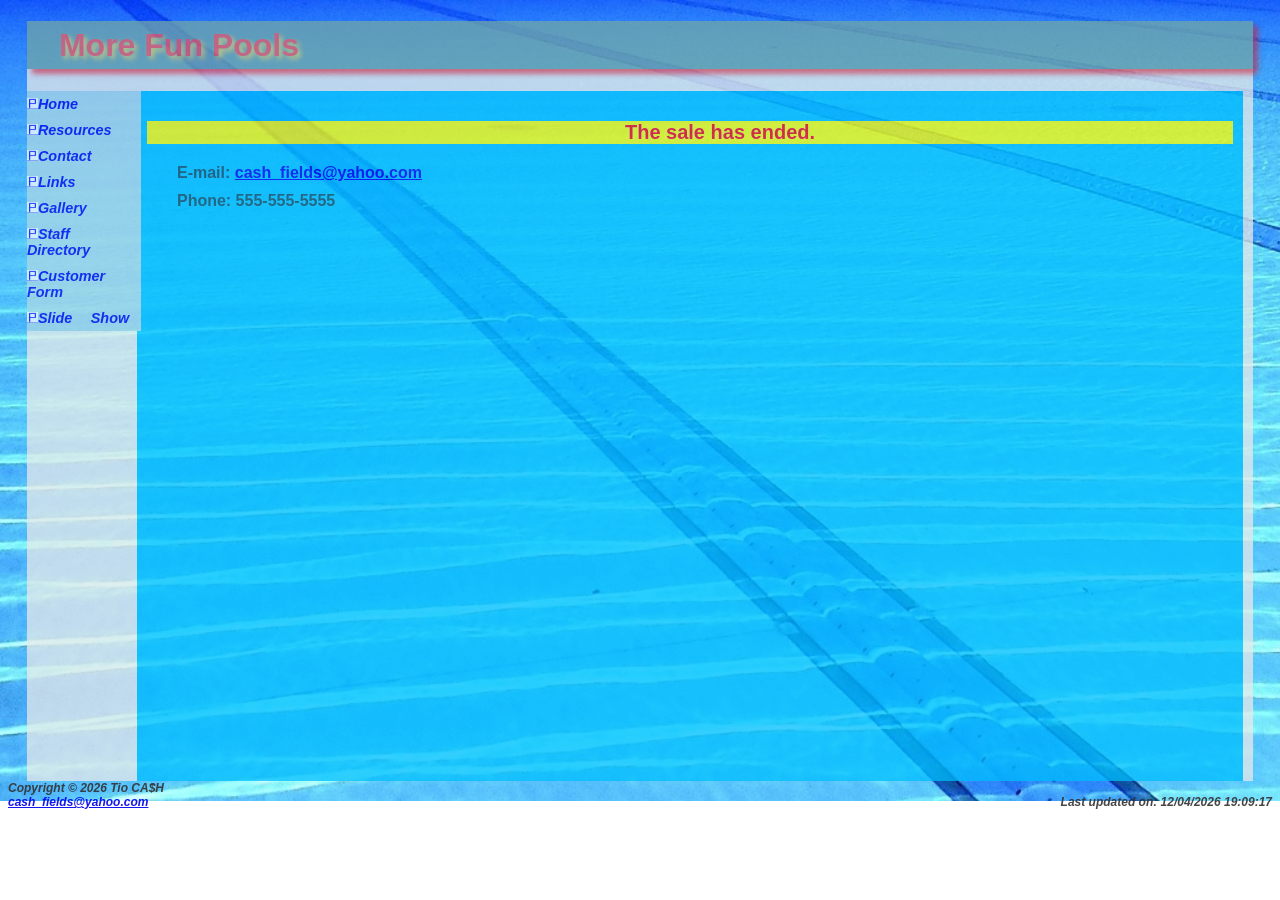
<file: contact.html>
<!DOCTYPE html>
<html lang="en">
<head>
<title>More Fun Pools - Contact</title>
		      				<meta charset="utf-8">

	<!-- added "style.css" to meet Criteria Requirements  -->
<link href="style.css" rel="stylesheet">
<!-- prove that more than one CSS file can be attached -->
<link href="more_fun_pools.css" rel="stylesheet">

        <link href= "./images/pool.ico" rel="icon" type="image/x-icon" >

<style>

* text box instructions - change para to more visible */
/* redefine <p> </p> for this page to be more readable */
p {text-decoration: none;
        font-weight: bold;
        text-shadow: 0px 0px 0px white;
        color: black;
        font-size: 8px;
        background-color: lightgray;
        }




</style>


</head>

<body>

<div id="wrapper">


<header>
<div id="content">
  <h1 style="font-family: sans-serif , Calibri ; color: red " >More Fun Pools </h1>
</div>
</header>



<nav class="vertical-nav">
        <!--
Italicize all links
Remove the default underline from all links
-->

        <a href="index.html" style="font-style: italic; text-decoration: none">
                <img src="./images/p.ico" alt="Pool"  width="11" height="11"
                >Home</a>

        <a href="resources.html" style="font-style: italic;  text-decoration: none"
          ><img src="./images/p.ico" alt="Pool"  width="11" height="11"
                >Resources</a>

        <a href="contact.html" style="font-style: italic; text-decoration: none"
          ><img src="./images/p.ico" alt="Pool"  width="11" height="11">Contact</a
        >

        <a href="links.html" style="font-style: italic; text-decoration: none"
          ><img src="./images/p.ico" alt="Pool"  width="11" height="11">Links</a
        >

        <a href="gallery.html" style="font-style: italic; text-decoration: none"
          ><img src="./images/p.ico" alt="Pool"  width="11" height="11">Gallery</a
        >

        <a
          href="staffdirectory.html"
          style="font-style: italic; text-decoration: none"
          ><img src="./images/p.ico" alt="Pool"  width="11" height="11">Staff Directory</a
        >

        <a
          href="customerform.html"
          style="font-style: italic; text-decoration: none"
          ><img src="./images/p.ico" alt="Pool"  width="11" height="11">Customer Form</a>


        <a   href="show.html"
          style="font-style: italic; text-decoration: none"
          ><img src="./images/p.ico" alt="Pool"  width="11" height="11">Slide Show</a>

</nav>




<main>

<!-- Placeholder for the countdown message -->
<p id="countdown-display"
        style="color: blue; text-shadow: 0px 0px 0px white;
        text-decoration: none;
        font-weight: bold;
        text-shadow: 0px 0px 0px white;
        color: red;
        font-size:      20px;
        background-color: yellow;
        text-align: center;

</p>


 <h2 style="font-family: sans-serif  , Calibri ; color: red " >Contact More Fun Pools Today</h2>

<ul>
  <li>E-mail:
  <a href="mailto:cash_fields@yahoo.com" target="_blank">cash_fields@yahoo.com</a>

  
  
  

  </li>
  <li>Phone: 555-555-5555</li>
</ul>




</main>





<!-- css make the body the same size for all pages -->
</div>

      <footer>
        Copyright &copy; 2026 Tio CA$H
        <br>
        <a href="mailto:cash_fields@yahoo.com" target="_blank"
          >cash_fields@yahoo.com</a>
                 <span style="float: right;">Last updated on: <span id="last-updated"></span></span>
      </footer>
    </div>

<script>
// Target the specific span in the footer
const footerUpdate = document.getElementById("last-updated");
// Set the text to the document's last modified date
footerUpdate.textContent = document.lastModified;
</script>


<script>
// 1. Set the event date (YYYY, MM-1, DD)
// Note: Months are 0-indexed (January is 0, May is 4)
const eventDate = new Date(2026, 10, 20);

const d =eventDate
const formatted = `
${d.toLocaleString('default', { weekday: 'long' })} ,
${d.toLocaleString('default', { month:'long'})},
${d.getDate()}, ${d.getFullYear()}`;


// 2. Get the current date and time
const currentDate = new Date();

// 3. Calculate the difference in milliseconds
const timeDifference = eventDate - currentDate;

// 4. Convert milliseconds to days (1000ms * 60s * 60m * 24h)
const daysRemaining = Math.ceil(timeDifference / (1000 * 60 * 60 * 24));

// 5. Display the output in the HTML element
const displayElement = document.getElementById("countdown-display");
if (daysRemaining > 0) {
    displayElement.innerHTML = `The sale ends ${formatted}
        <br> There are ${daysRemaining} days remaining until the end of the sale!`;
} else if (daysRemaining === 0) {
    displayElement.innerHTML = "The sale is today!";
} else {
    displayElement.innerHTML = "The sale has ended.";
}
</script>

</body>





</html>
</file>
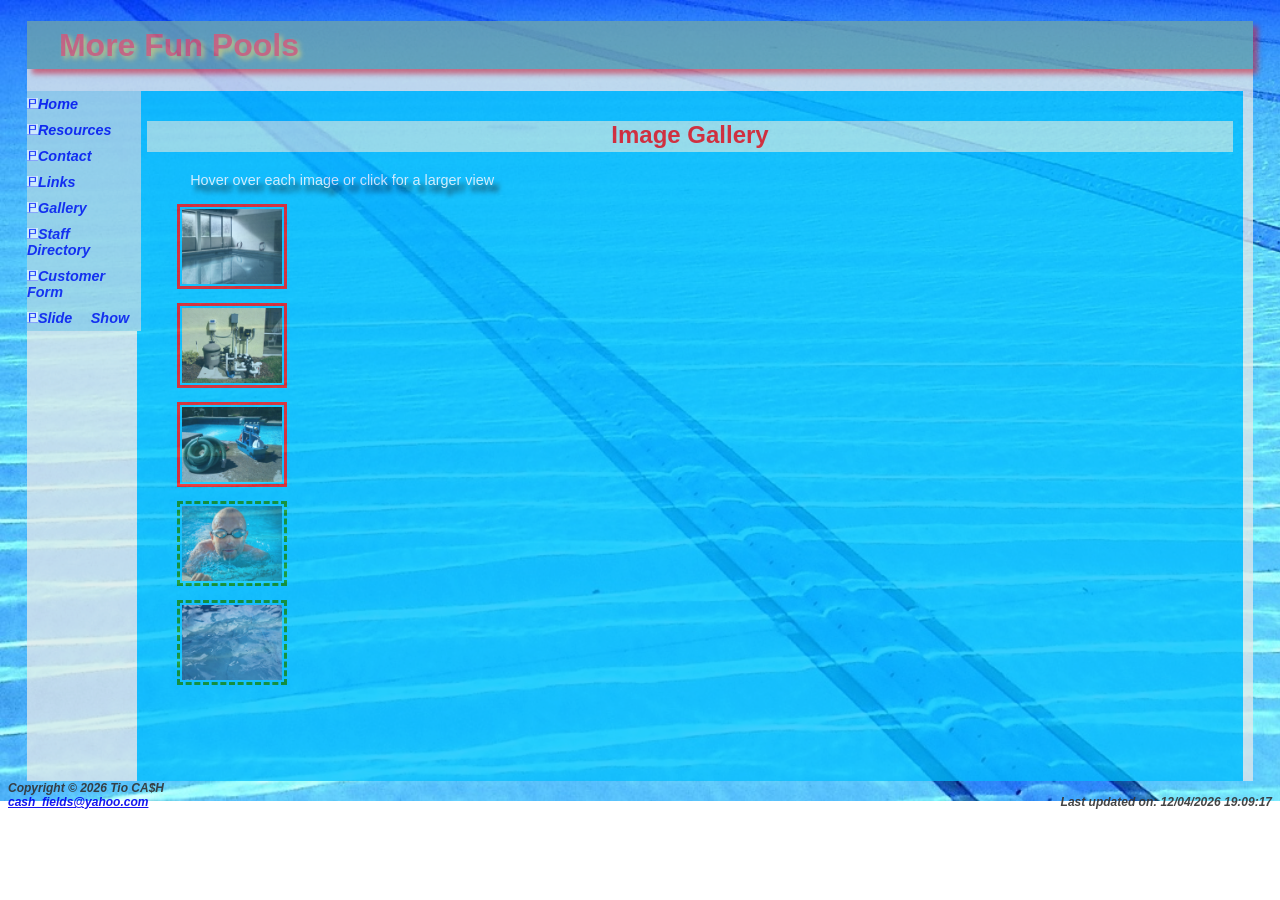
<file: gallery.html>
<!DOCTYPE html>
<html lang="en">
<head>
<title>Image Gallery</title>
<meta charset="utf-8">

<!-- added "style.css" to meet Criteria Requirements  -->
 <link href="style.css" rel="stylesheet">
<!-- prove that more than one CSS file can be attached -->
<link href="more_fun_pools.css" rel="stylesheet">


<link rel="icon" href= "./images/cash.ico" type="image/x-icon" >


<style>


#gallery ul { width: 250px;
             list-style-type: none; }

#gallery span { display: none; }




#gallery a:hover span { display: block;
                      position: fixed;
                      top: 20%;
                      left: 40%;
                      text-align: center;
                      color: white;
                      text-shadow: 1px 7px 11px black;
                      transform: translate(40%, 40%); /* true centering */
					  }





  

.firstborder {
    border: 3px solid red; /* Sets border width, style, and color */
    padding: 2px;        /* Adds space between the image and the border */
 
}

.secondborder { 
    border: 3px dashed green; /* Sets border width, style, and color */
    padding: 2px;        /* Adds space between the image and the border */
 
}


.padded-item {
  /* Adds space above and below the item's content */
  padding-top: 130px;
  padding-bottom: 0px;
  padding-left: 0px ;
  text-align: left;
}







</style>



<script type="text/javascript">
function Installation(node) {
    return confirm("Please click on OK to continue to see Installation.");
}
</script>

<script type="text/javascript">
function Pump(node) {
    return confirm("Please click on OK to continue to see Pump.");
}
</script>


<script type="text/javascript">
function Maintenance(node) {
    return confirm("Please click on OK to continue to see Maintenance.");
}
</script>

<script type="text/javascript">
function Swim(node) {
    return confirm("Please click on OK to continue to see Swim.");
}
</script>


<script type="text/javascript">
function More_Fun(node) {
    return confirm("Please click on OK to continue to see More Fun.");
}
</script>







</head>



<body>


<div id="wrapper">

<header>
<div id="content">
<h1 style="font-family: sans-serif , Calibri ; color: red " >More Fun Pools </h1>
</div>
</header>


<nav class="vertical-nav">
        <!--
Italicize all links
Remove the default underline from all links
-->

        <a href="index.html" style="font-style: italic; text-decoration: none">
                <img src="./images/p.ico" alt="Pool"  width="11" height="11"
                >Home</a>

        <a href="resources.html" style="font-style: italic;  text-decoration: none"
          ><img src="./images/p.ico" alt="Pool"  width="11" height="11"
                >Resources</a>

        <a href="contact.html" style="font-style: italic; text-decoration: none"
          ><img src="./images/p.ico" alt="Pool"  width="11" height="11">Contact</a
        >

        <a href="links.html" style="font-style: italic; text-decoration: none"
          ><img src="./images/p.ico" alt="Pool"  width="11" height="11">Links</a
        >

        <a href="gallery.html" style="font-style: italic; text-decoration: none"
          ><img src="./images/p.ico" alt="Pool"  width="11" height="11">Gallery</a
        >

        <a
          href="staffdirectory.html"
          style="font-style: italic; text-decoration: none"
          ><img src="./images/p.ico" alt="Pool"  width="11" height="11">Staff Directory</a
        >

        <a
          href="customerform.html"
          style="font-style: italic; text-decoration: none"
          ><img src="./images/p.ico" alt="Pool"  width="11" height="11">Customer Form</a>


        <a   href="show.html"
          style="font-style: italic; text-decoration: none"
          ><img src="./images/p.ico" alt="Pool"  width="11" height="11">Slide Show</a>

</nav>



<main>

<h2 style="font-family: sans-serif  , Calibri ; color: red ">Image Gallery</h2>






<div id="gallery">
<p>Hover over each image or click for a larger view</p>


<ul>



  <li>
       <a href="./images/installation.jpg" 
           id= "Installation" onclick="return Installation(this);">
		   <img src ="./images/installation.jpg"
          width="100"   height="75" alt="Installation"
          class="firstborder" style="cursor: pointer;" >
          <span><img  src="./images/installation.jpg"
          width="200" height="120"  alt="Installation"
          ><br>Installation</span></a>
  </li>


  <li>
       <a href="./images/pump.jpg"
        id= "Pump" onclick="return Pump(this);">
		<img src="./images/pump.jpg"
       width="100"   height="75" alt="Pump"
       class="firstborder" >
       <span><img src="./images/pump.jpg"
       width="200" height="120" alt="Pump"
       class="firstborder"
       ><br>Pump</span></a>
  </li>

  <li>
       <a href="./images/maintenance.jpg"
      id= "Maintenance" onclick="return Maintenance(this);">
	   <img src="./images/maintenance.jpg"
       width="100"   height="75" alt="Maintenance"
       class="firstborder" >
       <span><img src="./images/maintenance.jpg"
       width="200" height="120" alt="Maintenance"
       class="firstborder"
       ><br>Maintenance</span></a>
  </li>

  <li>
       <a href="./images/swim.jpg"
        id= "Swim" onclick="return Swim(this);">
	   <img src="./images/swim.jpg"
       width="100" height="75" alt="Swim"
       class="secondborder" >
       <span><img src="./images/swim.jpg"
       width="200" height="120" alt="Swim"
       class="secondborder"
       ><br>Swim</span></a>
  </li>


  <li>
       <a href="./images/fun.jpg"
        id= "More Fun" onclick="return More_Fun(this);">
	   <img src="./images/fun.jpg"
       width="100" height="75" alt="More Fun"
       class="secondborder" >
       <span><img src="./images/fun.jpg"
       width="200" height="120" alt="More Fun"
       class="secondborder"
       ><br>More Fun</span></a>
  </li>



</ul>
</div>



</main>


</div>




      <footer>
        Copyright &copy; 2026 Tio CA$H
        <br />
        <a href="mailto:cash_fields@yahoo.com" target="_blank"
          >cash_fields@yahoo.com</a
        >
		 <span style="float: right;">Last updated on: <span id="last-updated"></span></span>
      </footer>
    </div>

<script>
// Target the specific span in the footer
const footerUpdate = document.getElementById("last-updated");
// Set the text to the document's last modified date
footerUpdate.textContent = document.lastModified;
</script>




</body>


</html>
</file>
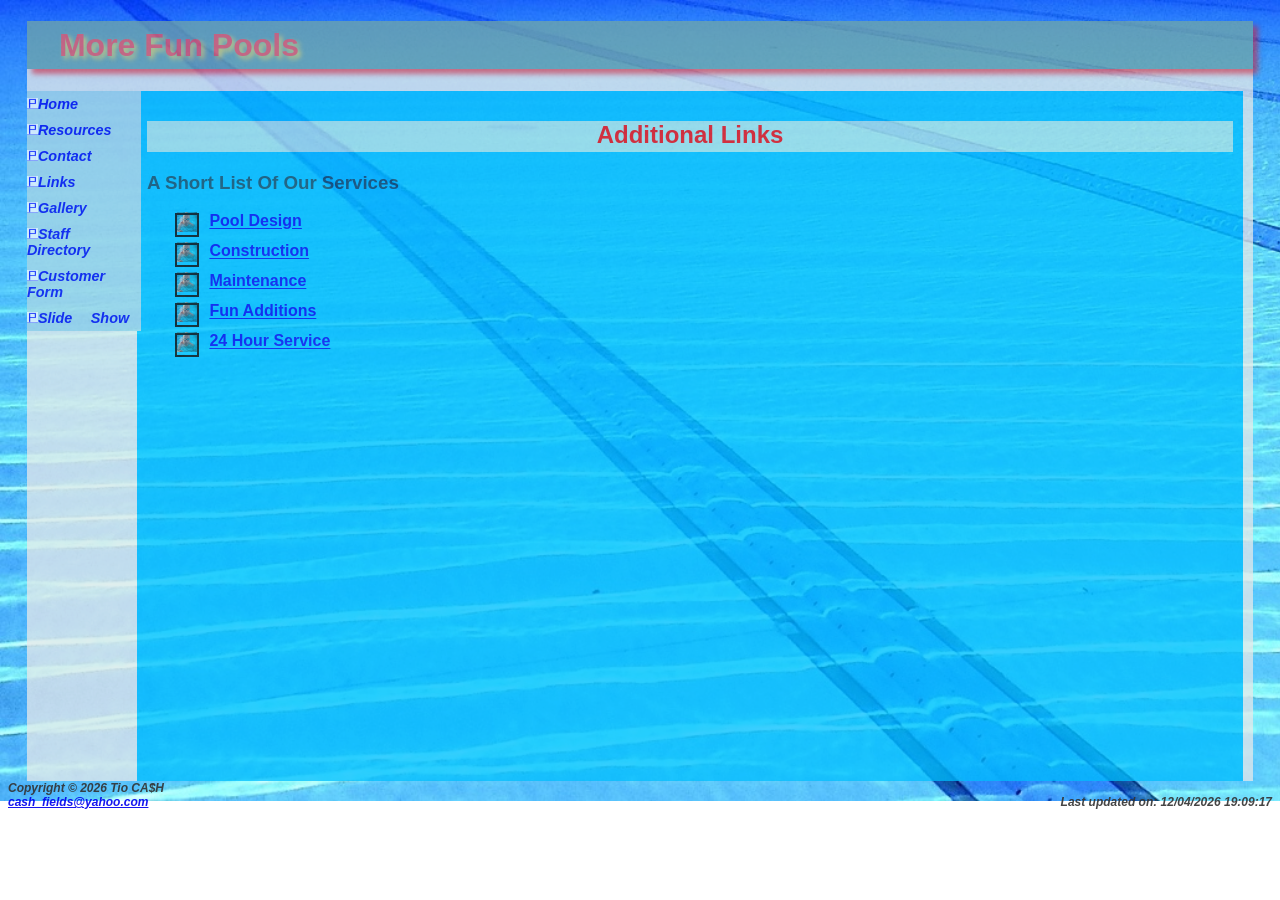
<file: links.html>
<!DOCTYPE html>
<html lang="en">
<head>
<title>More Fun Pools - Links</title>
<meta charset="utf-8">
<link href="more_fun_pools.css" rel="stylesheet">
<!-- added "style.css" to meet Criteria Requirements  -->
<link href="style.css" rel="stylesheet">
<link rel="icon" href= "./images/cash.ico" type="image/x-icon" >

<style>



/* had to add this code here to stop conflict with other UL/LI items */

.list-icon {
  width: 20px; /* Set your desired width */
  height: 20px;  /* Maintain aspect ratio */
  vertical-align: middle;
  margin-right: 0.5em;
  }
  
li::before {
  content: ''; /* Required for pseudo-elements */ 
  width: 20px;
  height: 20px;
/*  background-color: white;  Color inside the square */
  border: 2px solid #000; /* The square border: width, style, color */
  position: absolute; 
  left: -1.5px; /* Adjusts the position relative to the LI text */
  top: 1px; /* Vertically centers the square with the text (adjust as needed) */
}



</style>



</head>

<body>


<div id="wrapper">

<header>
<div id="content">
  <h1 style="font-family: sans-serif , Calibri ; color: red " >More Fun Pools </h1>
</div>
</header>

 

<nav class="vertical-nav">
        <!--
Italicize all links
Remove the default underline from all links
-->

        <a href="index.html" style="font-style: italic; text-decoration: none">
                <img src="./images/p.ico" alt="Pool"  width="11" height="11"
                >Home</a>

        <a href="resources.html" style="font-style: italic;  text-decoration: none"
          ><img src="./images/p.ico" alt="Pool"  width="11" height="11"
                >Resources</a>

        <a href="contact.html" style="font-style: italic; text-decoration: none"
          ><img src="./images/p.ico" alt="Pool"  width="11" height="11">Contact</a
        >

        <a href="links.html" style="font-style: italic; text-decoration: none"
          ><img src="./images/p.ico" alt="Pool"  width="11" height="11">Links</a
        >

        <a href="gallery.html" style="font-style: italic; text-decoration: none"
          ><img src="./images/p.ico" alt="Pool"  width="11" height="11">Gallery</a
        >

        <a
          href="staffdirectory.html"
          style="font-style: italic; text-decoration: none"
          ><img src="./images/p.ico" alt="Pool"  width="11" height="11">Staff Directory</a
        >

        <a
          href="customerform.html"
          style="font-style: italic; text-decoration: none"
          ><img src="./images/p.ico" alt="Pool"  width="11" height="11">Customer Form</a>


        <a   href="show.html"
          style="font-style: italic; text-decoration: none"
          ><img src="./images/p.ico" alt="Pool"  width="11" height="11">Slide Show</a>

</nav>

<main>
<h2 style="font-family: sans-serif  , Calibri ; color: red ">Additional Links</h2>
<h3>A Short List Of Our Services</h3>
<ul>
<!--https://99designs.com/web-design/contests/swimming-pool-website-39264  -->

<!--- add icon to list item - look at css for other stuff 
<li><img src="./images/swim.jpg" class="list-icon" alt="bullet point"> List item text</li>
-->


  <li><img src="./images/swim.jpg" class="list-icon" alt="bullet point"> <a target="_blank" href=https://99designs.com/web-design/contests/swimming-pool-website-39264
  >Pool Design</a>
  </li>

<!-- https://premierpoolsandspas.com/design-your-pool/?utm_source=PMAX&utm_medium=PMAX&utm_campaign=Waco&gad_source=1&gad_campaignid=21743511521&gbraid=0AAAAADoeyfl4SDZPxPEQrXF7NQxMTRFrm&gclid=CjwKCAiAj8LLBhAkEiwAJjbY73wBICGGDfNY5ePErMxbt40_nMMZdi_qXnBbMP8TRlz7V8ZcabeltxoCFlEQAvD_BwE -->
  <li><img src="./images/swim.jpg" class="list-icon" alt="bullet point">  <a target="_blank" href= https://premierpoolsandspas.com/design-your-pool >Construction</a>
  </li>



<!-- https://www.wildwestpoolsupplies.com/blog/pool-chemical-water-chemistry-guide/?srsltid=AfmBOor5VazaehQ4i0bTPNQJDNePXix7d9Gzuc4qoCASYeWWk_OTE3m0 -->
  <li> <img src="./images/swim.jpg" class="list-icon" alt="bullet point"> <a target="_blank" href=https://www.wildwestpoolsupplies.com/blog/pool-chemical-water-chemistry-guide
 >Maintenance</a>
</li>




  <!-- see css file for code to change text color                                                        -->
  <!-- see use <span></span> to only color the text and not the whole line          -->
  <!-- google search - html make background color only for the text not the line -->
  <!-- see css file for code to keep the bullet color 'black'                                         -->
<!-- https://platinumpools.com/pool-add-ons/ -->
  <li> <img src="./images/swim.jpg" class="list-icon" alt="bullet point">  <a target="_blank" href=https://platinumpools.com/pool-add-ons/
>Fun Additions</a>
  </li>

<!-- https://www.anomalypoolservices.io/ -->
  <li> <img src="./images/swim.jpg" class="list-icon" alt="bullet point"> <a target="_blank" href=https://www.anomalypoolservices.io/
  >24 Hour Service</a>
  </li>


</ul>


</main>







<!-- css make the body the same size for all pages -->
</div>


      <footer>
        Copyright &copy; 2026 Tio CA$H
        <br />
        <a href="mailto:cash_fields@yahoo.com" target="_blank"
          >cash_fields@yahoo.com</a
        >
		 <span style="float: right;">Last updated on: <span id="last-updated"></span></span>
      </footer>
    </div>

<script>
// Target the specific span in the footer
const footerUpdate = document.getElementById("last-updated");
// Set the text to the document's last modified date
footerUpdate.textContent = document.lastModified;
</script>




</body>

</html>
</file>
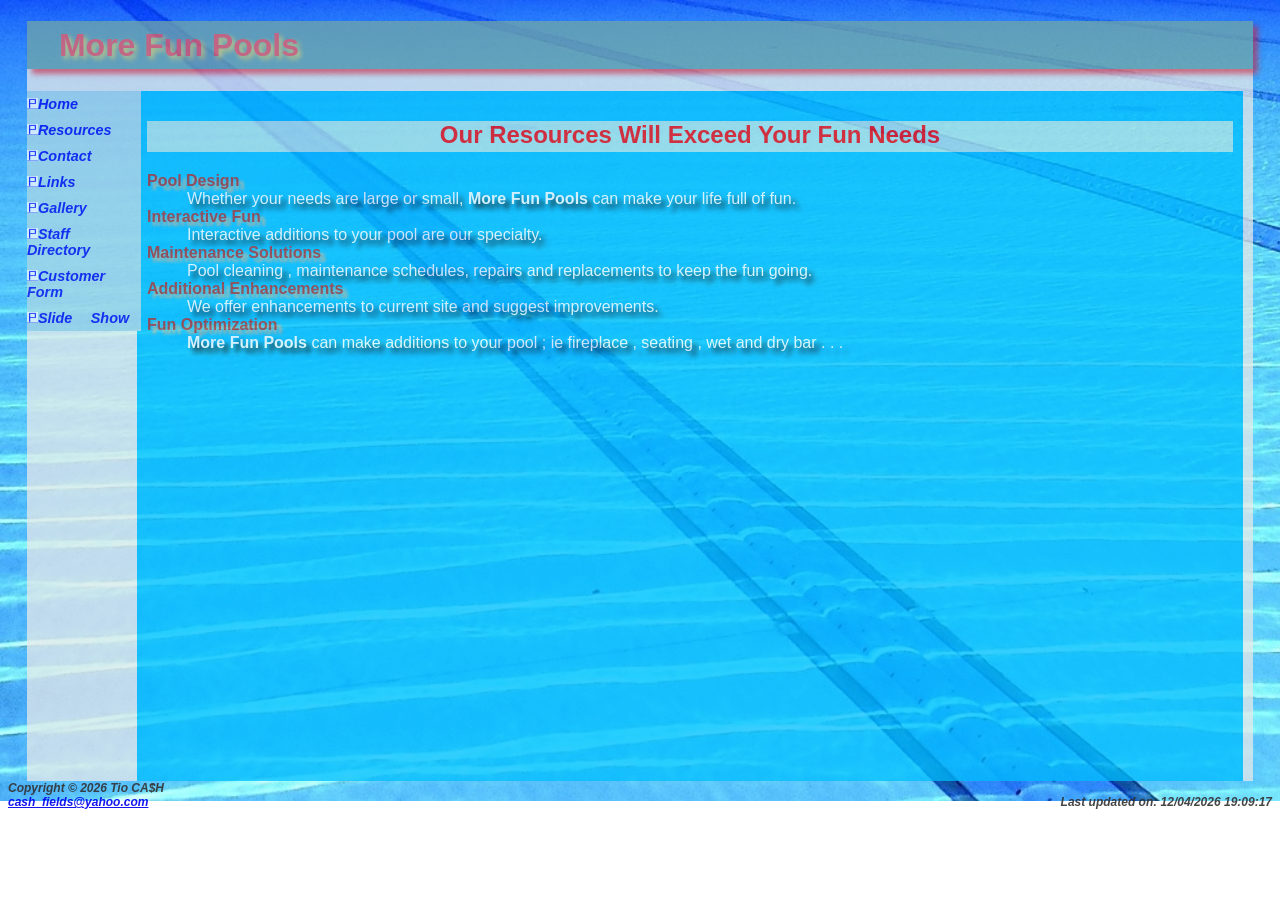
<file: resources.html>
<!DOCTYPE html>
<html lang="en">
<head>

<title>More Fun Pools - Resources</title>
<meta charset="utf-8">

<!-- added "style.css" to meet Criteria Requirements  -->
<link href="style.css" rel="stylesheet">
<!-- prove that more than one CSS file can be attached -->
<link href="more_fun_pools.css" rel="stylesheet">

<link rel="icon" href="./images/cash.ico" type="image/x-icon">


</head>


<body>

<div id="wrapper">


<header>
<div id="content">
  <h1 style="font-family: sans-serif , Calibri ; color: red">More Fun Pools</h1>
</div>
</header>



<nav class="vertical-nav">
        <!--
Italicize all links
Remove the default underline from all links
-->

        <a href="index.html" style="font-style: italic; text-decoration: none">
                <img src="./images/p.ico" alt="Pool"  width="11" height="11"
                >Home</a>

        <a href="resources.html" style="font-style: italic;  text-decoration: none"
          ><img src="./images/p.ico" alt="Pool"  width="11" height="11"
                >Resources</a>

        <a href="contact.html" style="font-style: italic; text-decoration: none"
          ><img src="./images/p.ico" alt="Pool"  width="11" height="11">Contact</a
        >

        <a href="links.html" style="font-style: italic; text-decoration: none"
          ><img src="./images/p.ico" alt="Pool"  width="11" height="11">Links</a
        >

        <a href="gallery.html" style="font-style: italic; text-decoration: none"
          ><img src="./images/p.ico" alt="Pool"  width="11" height="11">Gallery</a
        >

        <a
          href="staffdirectory.html"
          style="font-style: italic; text-decoration: none"
          ><img src="./images/p.ico" alt="Pool"  width="11" height="11">Staff Directory</a
        >

        <a
          href="customerform.html"
          style="font-style: italic; text-decoration: none"
          ><img src="./images/p.ico" alt="Pool"  width="11" height="11">Customer Form</a>


        <a   href="show.html"
          style="font-style: italic; text-decoration: none"
          ><img src="./images/p.ico" alt="Pool"  width="11" height="11">Slide Show</a>

</nav>
<main>
<h2 style="font-family: sans-serif  , Calibri ; color: red " >Our Resources Will Exceed Your Fun Needs</h2>

<dl>
  <dt><strong>Pool Design</strong></dt>
    <dd>Whether your needs are large or small,
	<b>More Fun Pools</b> can make your life full of fun.</dd>
  <dt><strong>Interactive Fun</strong></dt>
    <dd>Interactive additions to your pool are our specialty.</dd>
  <dt><strong>Maintenance Solutions</strong></dt>
    <dd>Pool cleaning , maintenance schedules,
	repairs  and replacements to keep the fun going.</dd>
  <dt><strong>Additional Enhancements</strong></dt>
    <dd>We offer enhancements to current site and suggest improvements.</dd>
  <dt><strong>Fun Optimization</strong></dt>
    <dd><b>More Fun Pools</b> can make additions to your pool ; ie fireplace , seating , wet and dry bar . . . </dd>
</dl>

</main>






<!-- css make the body the same size for all pages -->
</div>

      <footer>
        Copyright &copy; 2026 Tio CA$H
        <br>
        <a href="mailto:cash_fields@yahoo.com" target="_blank"
          >cash_fields@yahoo.com</a
        >
		 <span style="float: right;">Last updated on: <span id="last-updated"></span></span>
      </footer>

<script>
// Target the specific span in the footer
const footerUpdate = document.getElementById("last-updated");
// Set the text to the document's last modified date
footerUpdate.textContent = document.lastModified;
</script>


</body>



</html>
</file>
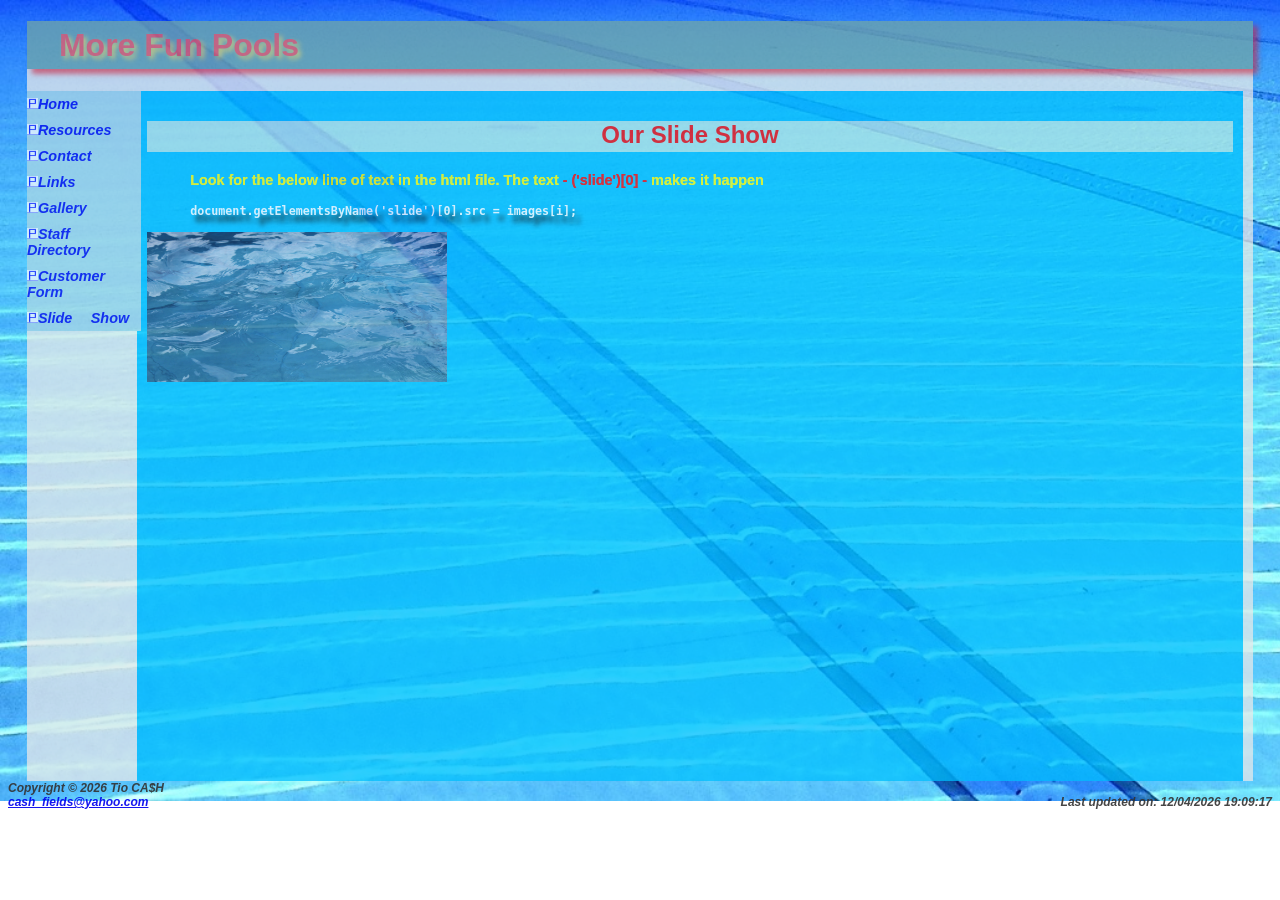
<file: show.html>
<!DOCTYPE html>
<html lang="en">
<head>

    <title>More Fun Pools - Show</title>
    <meta charset="utf-8" />
    <meta name="referrer" content="" />
    <meta name="referrer" content="strict-origin-when-cross-origin" />
    <meta name="viewport" content="width=device-width, initial-scale=1" />

    <!-- added "style.css" to meet Criteria Requirements  -->
    <link href="style.css" rel="stylesheet" />
    <!-- prove that more than one CSS file can be attached -->
    <link href="more_fun_pools.css" rel="stylesheet" />

    <link rel="icon" href="./images/cash.ico" type="image/x-icon" />


</head>


<body>

<div id="wrapper">


<header>
<div id="content">
  <h1 style="font-family: sans-serif , Calibri ; color: red " >More Fun Pools </h1>
</div>
</header>


<nav class="vertical-nav">
        <!--
Italicize all links
Remove the default underline from all links
-->

        <a href="index.html" style="font-style: italic; text-decoration: none">
                <img src="./images/p.ico" alt="Pool"  width="11" height="11"
                >Home</a>

        <a href="resources.html" style="font-style: italic;  text-decoration: none"
          ><img src="./images/p.ico" alt="Pool"  width="11" height="11"
                >Resources</a>

        <a href="contact.html" style="font-style: italic; text-decoration: none"
          ><img src="./images/p.ico" alt="Pool"  width="11" height="11">Contact</a
        >

        <a href="links.html" style="font-style: italic; text-decoration: none"
          ><img src="./images/p.ico" alt="Pool"  width="11" height="11">Links</a
        >

        <a href="gallery.html" style="font-style: italic; text-decoration: none"
          ><img src="./images/p.ico" alt="Pool"  width="11" height="11">Gallery</a
        >

        <a
          href="staffdirectory.html"
          style="font-style: italic; text-decoration: none"
          ><img src="./images/p.ico" alt="Pool"  width="11" height="11">Staff Directory</a
        >

        <a
          href="customerform.html"
          style="font-style: italic; text-decoration: none"
          ><img src="./images/p.ico" alt="Pool"  width="11" height="11">Customer Form</a>


        <a   href="show.html"
          style="font-style: italic; text-decoration: none"
          ><img src="./images/p.ico" alt="Pool"  width="11" height="11">Slide Show</a>

</nav>

<main>
<h2 style="font-family: sans-serif  , Calibri ; color: red " >Our Slide Show</h2>

  <div class="gotlogo">

  <!-- <h1>Slide Show</h1>> -->


  <p style="text-decoration: none; text-shadow: 0px 0px 0px ; color: yellow" ><strong>Look for the below line of text in the html file. The text <span style="color: red;">- ('slide')[0] -</span> makes it happen
   </strong></p>

<p>
  <code><strong>
  document.getElementsByName('slide')[0].src = images[i];
  </strong></code>
</p>

    <!-- <img src="./images/black.jpg" alt="GOT"> -->
  </div>
  <div class="slider" name='w'>
    <img name="slide" height="150" width="300">
  </div>
  <p>
    <br>
  </p>
</body>


<script>

// Source - https://stackoverflow.com/a/55664861
// Posted by jasinth premkumar, modified by community. See post 'Timeline' for change history
// Retrieved 2026-04-10, License - CC BY-SA 4.0

var i = 0;                        // Start Point
var images = [];        // Images Array
var time = 4000;        // Time Between Switch

// Image List
//<!-- images[0] = "https://www.w3schools.com/html/pic_trulli.jpg"; -->
//<!-- images[1] = "https://www.w3schools.com/html/img_girl.jpg"; -->
//<!-- images[2]= "./images/fun.jpg"; -->
// Image List ".\images\.jpg";
images[0] = "./images/fun.jpg";
images[1] = "./images/installation.jpg";
images[2] = "./images/maintenance.jpg";
images[3] = "./images/pool.jpg";
images[4] = "./images/pump.jpg";
images[5] = "./images/swim.jpg";
images[6] = "./images/gang5.png";


// Change Image
function changeImg(){
  document.getElementsByName('slide')[0].src = images[i];

  // Check If Index Is Under Max
  if (i < images.length - 1){
    // Add 1 to Index
    i++;
  } else {
    // Reset Back To O
    i = 0;
  }

  // Run function every x seconds
  setTimeout("changeImg()", time);
}

// Run function when page loads
window.onload = changeImg;

</script>




</main>






<!-- css make the body the same size for all pages -->
</div>

      <footer>
        Copyright &copy; 2026 Tio CA$H
        <br>
        <a href="mailto:cash_fields@yahoo.com" target="_blank"
          >cash_fields@yahoo.com</a>
                 <span style="float: right;">Last updated on: <span id="last-updated"></span></span>
      </footer>
    </div>

<script>
// Target the specific span in the footer
const footerUpdate = document.getElementById("last-updated");
// Set the text to the document's last modified date
footerUpdate.textContent = document.lastModified;
</script>


</body>



</html>
</file>
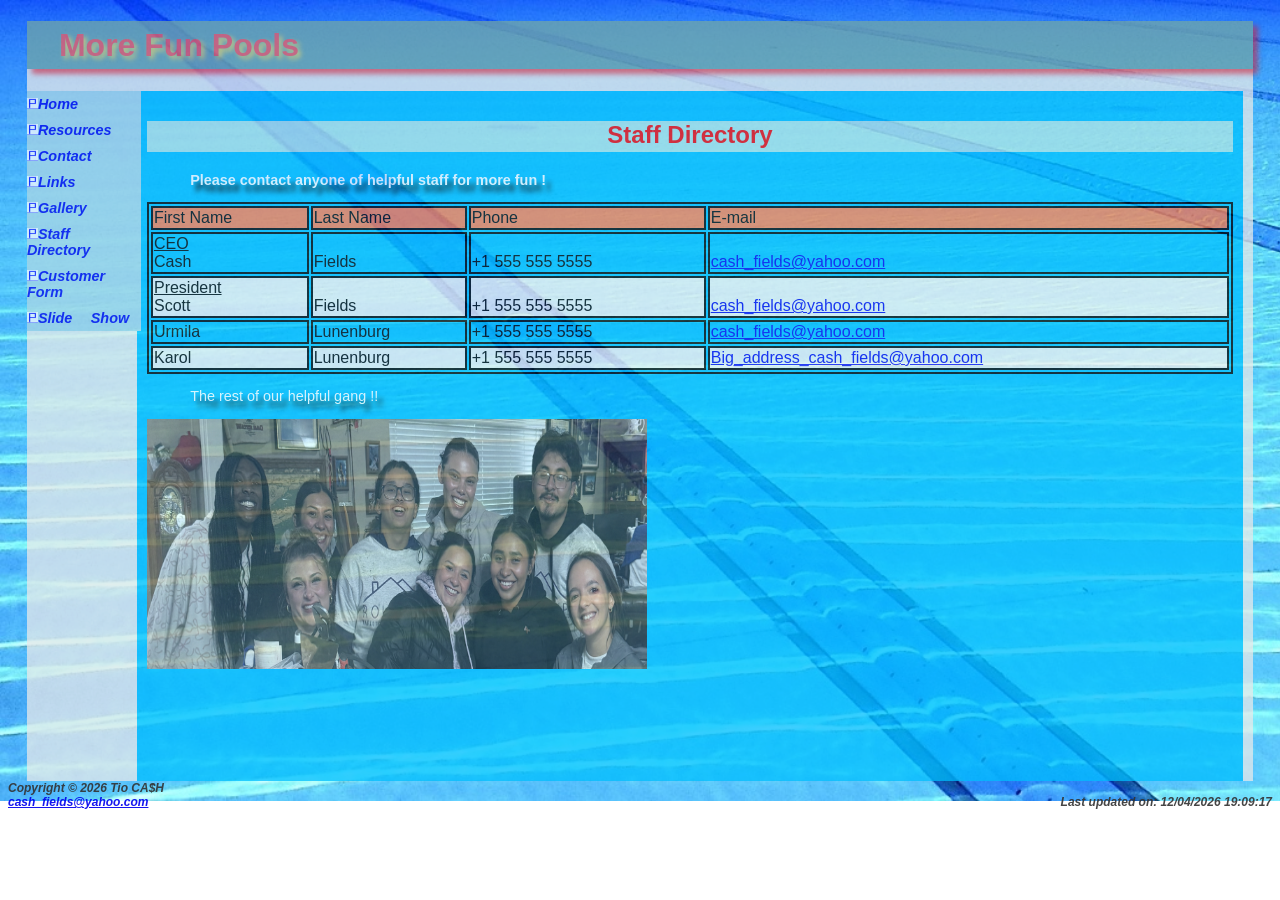
<file: staffdirectory.html>
<!DOCTYPE html>
<html lang="en">
<head> 
<title>More Fun Pools - Staff Directory</title>
<meta charset="utf-8">

<!-- added "style.css" to meet Criteria Requirements  -->
<link href="style.css" rel="stylesheet">
<!-- prove that more than one CSS file can be attached -->
<link href="more_fun_pools.css" rel="stylesheet">

<link href= "./images/cash.ico" rel="icon" type="image/x-icon" >


<style>


</style>




</head>

<body>

<div id="wrapper">


<header>
<div id="content">
  <h1 style="font-family: sans-serif , Calibri ; color: red " >More Fun Pools </h1>
</div>
</header>



<nav class="vertical-nav">
        <!--
Italicize all links
Remove the default underline from all links
-->

        <a href="index.html" style="font-style: italic; text-decoration: none">
                <img src="./images/p.ico" alt="Pool"  width="11" height="11"
                >Home</a>

        <a href="resources.html" style="font-style: italic;  text-decoration: none"
          ><img src="./images/p.ico" alt="Pool"  width="11" height="11"
                >Resources</a>

        <a href="contact.html" style="font-style: italic; text-decoration: none"
          ><img src="./images/p.ico" alt="Pool"  width="11" height="11">Contact</a
        >

        <a href="links.html" style="font-style: italic; text-decoration: none"
          ><img src="./images/p.ico" alt="Pool"  width="11" height="11">Links</a
        >

        <a href="gallery.html" style="font-style: italic; text-decoration: none"
          ><img src="./images/p.ico" alt="Pool"  width="11" height="11">Gallery</a
        >

        <a
          href="staffdirectory.html"
          style="font-style: italic; text-decoration: none"
          ><img src="./images/p.ico" alt="Pool"  width="11" height="11">Staff Directory</a
        >

        <a
          href="customerform.html"
          style="font-style: italic; text-decoration: none"
          ><img src="./images/p.ico" alt="Pool"  width="11" height="11">Customer Form</a>


        <a   href="show.html"
          style="font-style: italic; text-decoration: none"
          ><img src="./images/p.ico" alt="Pool"  width="11" height="11">Slide Show</a>

</nav>
<main>
 <h2 style="font-family: sans-serif  , Calibri ; color: red " >Staff Directory</h2>

<p><strong>Please contact anyone of helpful staff for more fun !</strong></p>


<table class="four-by-four">
    <thead>
        <tr>
            <th>First Name</th>
            <th>Last Name</th>
            <th>Phone</th>
            <th>E-mail</th>
        </tr>
    </thead>
	
    <tbody>
        <tr>
            <td><u>CEO</u><br>Cash</td>
            <td><br>Fields</td>
            <td><br>+1 555 555 5555</td>
            <td><br><a href="mailto:cash_fields@yahoo.com" target="_blank">cash_fields@yahoo.com</a></td>
        </tr>
        <tr>
            <td><u>President</u><br>Scott</td>
            <td><br>Fields</td>
            <td><br>+1 555 555 5555</td>
            <td><br><a href="mailto:cash_fields@yahoo.com" target="_blank">cash_fields@yahoo.com</a></td>
        </tr>
        <tr>
            <td>Urmila</td>
            <td>Lunenburg</td>
            <td>+1 555 555 5555</td>
            <td><a href="mailto:cash_fields@yahoo.com" target="_blank">cash_fields@yahoo.com</a></td>
        </tr>
        <tr>
            <td>Karol</td>
            <td>Lunenburg</td>
            <td>+1 555 555 5555</td>
            <td><a href="mailto:cash_fields@yahoo.com" target="_blank">Big_address_cash_fields@yahoo.com</a></td>
        </tr>

    </tbody>
</table>



<p> The rest of our helpful gang !!
</p>

   <img src="./images/gang5.png" width="500" height="250" alt="Full staff at lunch." style="opacity: 1.0;  background-color: white;" >


</main>






<!-- css make the body the same size for all pages -->
</div>





      <footer>
        Copyright &copy; 2026 Tio CA$H
        <br />
        <a href="mailto:cash_fields@yahoo.com" target="_blank"
          >cash_fields@yahoo.com</a
        >
		 <span style="float: right;">Last updated on: <span id="last-updated"></span></span>
      </footer>
    </div>

<script>
// Target the specific span in the footer
const footerUpdate = document.getElementById("last-updated");
// Set the text to the document's last modified date
footerUpdate.textContent = document.lastModified;
</script>



</body>





</html>
</file>
<file: style.css>
/* #0000FF #E2FFFF */
body { 
       font-family: Arial, Verdana, sans-serif;
	   /* look here 1 */
       background-image: url("./images/pool.jpg ");  
	   background-repeat: no-repeat;
/*       background-color: #5FB2CE;  */
       color: #15495E;
/* Make a specific image almost transparent */
       opacity: .91;
	   /* added this to make the MAIN & BODY the same height */
background-size: auto  801px;
}

/* had to adjust the width from 80% to 90% to allow 
 for the length of the word "resources" */
/* added from book chapter 6 */
#wrapper { width: 97%;
	        margin-left: auto;
	     	margin-right: auto;
		    background-color: #EAEAEA; 
		    opacity: .81;
		    background-position: right center ;
		    background-size: 99900%  ;  } 


/* look here */	
/*	<!-- Removed this image - text was washed out  -->
/* .container {   */
/*	background: url("./images/pool.jpg") no-repeat ;  background-position: right center ;  background-size: 200%  ;  
  max-width: 1200px; /* Max width of content on large screens */
/*  margin: 0 auto;    /* Centers the container horizontally */
/*  padding: 0 10px;   /* Adds padding on the sides for smaller screens */
  
/*  background-color: #5FB2CE; /* Optional: content background */
/*  min-height: 230vh; /* Optional: ensures container takes up at least full viewport height */
/* }*/


	

#floatright { margin:  1px;  float: right;
}



 h1 { background-color: #237B7B; 
     color: #E2FFFF; 
	 opacity: 0.6;
	 line-height: 150%;
	 font-family: Georgia, "Times New Roman", serif;
	 text-indent: 1em;
	 text-shadow: 3px 3px 5px gold;
     box-shadow: 5px 5px 5px red ;
 	 }
	 
	 

h2 { background-color: #B0E6E6; 
     color: #237B7B; 
	 font-family: Georgia, "Times New Roman", serif;
     text-align: center ;
     padding-bottom: 3px; 	
   } 

nav { font-weight: Bold;
/* changed font size here to get the text off the image */ 
      font-size: 0.90em;
	  word-spacing: 1em; 
	  float: left ;
	  width: 114px ;
	  background-color: lightblue;
    }

nav a {display: block; /* Makes the link fill its container and accept vertical margins/padding */
  padding: 5px 0; /* Adds 10px of space above and below the link */
}

/* margin 3px makes the link jump  */
a:hover {
  color: red; /* Changes text color to tomato red */
  text-decoration: none; /* Ensures the link is underlined */
  margin: 3px;

}




p { font-size: .90em;
	text-indent: 3em; 
	color: white ;	
	text-shadow: 5px 7px 5px black;
	}

ul { font-weight: bold;  list-style-type: none;  } 
/*################################################################### */
/* https://stackoverflow.com/questions/76564/change-the-color-of-a-bullet-in-a-html-list */
/* li::marker {   color: red;  /* bullet color */  /*} */
 
 

.list-icon {
  width: 20px; /* Set your desired width */
  height: 20px; /* Maintain aspect ratio */
  vertical-align: middle;
  margin-right: 0.5em;
}	


ul {
  /* Removes the default list-style (bullets, squares, etc.) */
  list-style-type: none; 
  padding-left: 30px; /* Adds space on the left for the custom icon */
}

li {
  position: relative; /* Essential for positioning the ::before element */
  margin-bottom: 10px; /* Adds spacing between list items */
}



/*##################################################################### */


dt  {color: brown; 
 text-shadow: 5px 4px 3px tan;}
dd { color:white ;
 text-shadow: 5px 5px 5px black;}


/* #FFD700 */
/*.feature { color: #C70000; } */
.feature { color: #FFD700; }

footer { color: #333333;
         font-size: .75em;
         font-style: italic;
		 font-weight: bold;
		 }	

.company { font-weight: bold;
           font-family: Georgia, "Times New Roman", serif;
            font-size: 1.25em; 
}




/*
4.8.1 The opacity PropertySF 4.8.1 The opacity Property

1704.8.1 The opacity PropertyThe CSS opacity property configures the transparency of an element.  Opacity values range from 0 (which is completely transparent) to 1 (which is completely opaque and has no transparency).  An important consideration when
using the property is that this property applies to both the text and the background.  If you configure a semi-transparent value for an element with the property, both the background and the text displayed will be semi-transparent.  See Figure 4.37 for an
example of using the property to configure a white background that is only 60% opaque.  If you look very closely at Figure 4.37 or view the actual web page (student files chapter4/4.14/index.html), you’ll see that both the white background and the black
text in the h1 element are semi-transparent.  The opacity property was applied to both the background color and to the text color.
*/





#image-with-text {
    /* Optional: Set a specific width for the container if needed */
     width: 200px; 
    /* The default text alignment is usually left, but this ensures it */
    text-align: left; 
}




main { margin-left: 110px;
       padding: 10px;
	   margin-right: 10px;
       background-color: DeepSkyBlue;
	   /* set a common height to be equal on all pages */
	   /* make the footer the same place on all pages */
        height: 670px; 
}
	   /* https://www.quackit.com/css/css_color_codes.cfm */
	   /* CornflowerBlue */
	   	   /* DodgerBlue */
		   
		   

table, td, th { border: 2px solid black; }

th { text-align: left;}


.four-by-four {
    width: 100%; /* Make the table responsive to its container width */
    margin: 0px 0;
}

.four-by-four th {
    border: 2px solid black; /* Add a border to all cells and headers */
    padding: 1px; /* Add space between text and border */
    text-align: left; /* Center the text inside the cells */
	color:black;
	font-weight: 500	;
	font-family: "Arial";
}




.four-by-four td {
    border: 2px solid black; /* Add a border to all cells and headers */
    padding: 1px; /* Add space between text and border */
    text-align: left; /* Center the text inside the cells */
	color:black;
	font-weight: 500;
	font-family: "Arial";
}


.four-by-four tr:nth-child(even) {
    background-color: #f2f2f2; /* Zebra-striping for better readability */
}

.four-by-four th {
    background-color: #FF7F50;
    color: black;
}

/* size the player and the box */
audio { width: 320px; 
		height: 20px;
		}
.media-container {
   /* position: fixed; 3/23/26 TW commented out- this is causing the fixed placement to the top right*/
   /* right: 34px;
    top: 10%; --more testing*/
    display: flex;
    flex-direction: column;
    gap: 8px; /**TW may need create larger gap**/
   /* Ensures it stays on top of other content */
}

video, audio {
  margin-top: 1px; /* Spacing */
}


*
  .audio-box {
    border: 2px solid #333; /* Set border style, width, color */
    padding: 1px;          /* Space inside the box */
    border-radius: 21px;    /* Optional: Rounds the corners */
    width: fit-content;     /* Box fits the size of the audio tag */
    background-color: #f9f9f9; /* Optional: Adds a background color */
	width: 322px;
/* position */
/*	position:relative;
	float: right; 
    bottom:174px;
    z-index: 1001; */  /* Ensures it stays on top */
	
  }
  
  /* used in audio box as class */
 /* text box instructions - change para to more visible */
/* redefine <p> </p> for this page to be more readable */
.p1 {text-decoration: none; 
	font-weight: bold; 
	text-shadow: 0px 0px 0px white; 
	color: white; 
	font-size: 12px;
	background-color: #556B2F;
	text-align: left;
	text-indent: 0;
	text-indent: 4px;
	}









 .video-box {
    border: 2px solid #333; /* Set border style, width, color */
    padding: 4px;          /* Space inside the box */
    border-radius: 21px;    /* Optional: Rounds the corners */
    width: fit-content;     /* Box fits the size of the audio tag */
    background-color: #f9f9f9; /* Optional: Adds a background color */
	 width: 232px; 
/* position */
/*	position:relative;
	float: right; 
    bottom:350px;
    z-index: 1000;  */  /* Ensures it stays on top */
	
  }

/* 3/23/26 TW added.. this is an idea for flex partiton for 
		the unordered list*/
.flex-partition {
  display: flex;
  align-items: flex-start; /* Align items at the top */
  gap: 24px;               /* Space between columns */
}
</file>
<file: more_fun_pools.css>
/* this is dummy code */
 
 h6 { background-color: #237B7B; 
     color: #E2FFFF; 
	 opacity: 0.6;
	 line-height: 150%;
	 font-family: Georgia, "Times New Roman", serif;
	 text-indent: 1em;
	 text-shadow: 3px 3px 5px gold;
    box-shadow: 5px 5px 5px red 	 }
	 
	 
/* end dummy */
</file>
